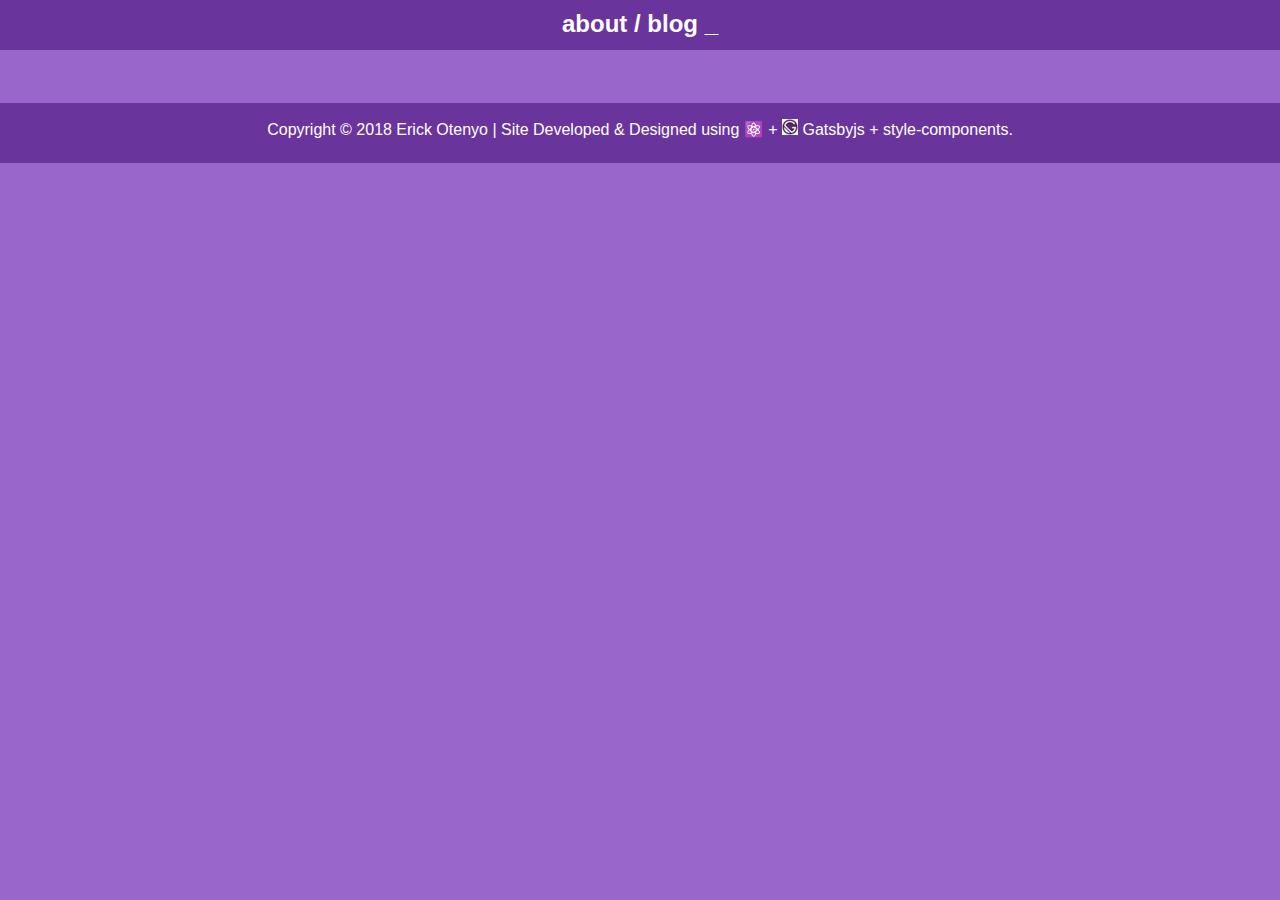
<file: offline-plugin-app-shell-fallback/index.html>
<!DOCTYPE html><html><head><meta charset="utf-8"/><meta http-equiv="x-ua-compatible" content="ie=edge"/><meta name="viewport" content="width=device-width, initial-scale=1, shrink-to-fit=no"/><link rel="preload" href="/component---src-layouts-index-js-afe5f97442e538e7d7aa.js" as="script"/><link rel="preload" href="/component---node-modules-gatsby-plugin-offline-app-shell-js-2bd0c679b8c7a2b312a3.js" as="script"/><link rel="preload" href="/path---offline-plugin-app-shell-fallback-a0e39f21c11f6a62c5ab.js" as="script"/><link rel="preload" href="/app-df6b9195df94f21d8a99.js" as="script"/><link rel="preload" href="/commons-96ddf5a65489a01e8ca5.js" as="script"/><style type="text/css" data-styled-components="" data-styled-components-is-local="true"></style><title data-react-helmet="true">Erick Otenyo Portfolio</title><meta data-react-helmet="true" name="description" content="Erick Otenyo Portfolio"/><meta data-react-helmet="true" itemprop="name" content="Erick Otenyo"/><meta data-react-helmet="true" itemprop="description" content="Erick Otenyo Portfolio"/><meta data-react-helmet="true" itemprop="image" content="https://res.cloudinary.com/otenyo/image/upload/v1522953320/personal/20169543.jpg"/><meta data-react-helmet="true" property="og:url" content="www.erickotenyo.me"/><meta data-react-helmet="true" property="og:type" content="website"/><meta data-react-helmet="true" property="og:title" content="Erick Otenyo Portfolio"/><meta data-react-helmet="true" property="og:description" content="Erick Otenyo Portfolio"/><meta data-react-helmet="true" property="og:image" content="https://res.cloudinary.com/otenyo/image/upload/v1522953320/personal/20169543.jpg"/><meta data-react-helmet="true" name="twitter:card" content="summary_large_image"/><meta data-react-helmet="true" name="twitter:site" content="www.erickotenyo.me"/><meta data-react-helmet="true" name="twitter:title" content="Erick Otenyo"/><meta data-react-helmet="true" name="twitter:creator" content="@erick_otenyo"/><meta data-react-helmet="true" name="twitter:description" content="Erick Otenyo Portfolio"/><meta data-react-helmet="true" name="twitter:image" content="https://res.cloudinary.com/otenyo/image/upload/v1522953320/personal/20169543.jpg"/><link rel="manifest" href="/manifest.json"/><meta name="theme-color" content="#69359c"/><link rel="sitemap" type="application/xml" href="/sitemap.xml"/><style id="gatsby-inlined-css">.src-components-Header----header-module---blinkingCursor---2R86g{animation:1s:local(blink) step-end infinite}@keyframes src-components-Header----header-module---blink---3_nig{0%,to{color:transparent}50%{color:#09f}}.src-components-Header----header-module---headerContainer---1zu0Q{background-color:#69359c;height:50px;max-width:960;width:100%;margin:auto;position:absolute;top:0}.src-components-Header----header-module---headerMaxWidthContainer---3iCG6{display:-ms-flexbox;display:flex;-ms-flex-direction:row;flex-direction:row;-ms-flex-pack:center;justify-content:center;-ms-flex-wrap:wrap;flex-wrap:wrap;height:100%}h2 a{text-decoration:none;color:#fff}h2 a:hover{color:#bd93d8}.src-components-Header----header-module---headerH1---2VmML{margin:10px}@media (max-width:440px){.src-components-Header----header-module---footer---2R8ku{font-size:10px}}.src-components-Footer----footerStyles-module---footer---LfDhA{background-color:#69359c;padding-bottom:10px;height:50px;max-width:960;width:100%;margin:auto}.src-components-Footer----footerStyles-module---footerContainer---2Z8Vt{display:-ms-flexbox;display:flex;-ms-flex-direction:row;flex-direction:row;-ms-flex-pack:center;justify-content:center;-ms-flex-wrap:wrap;flex-wrap:wrap;height:100%}.src-components-Footer----footerStyles-module---footer---LfDhA a{text-decoration:none;color:#fff}.src-components-Footer----footerStyles-module---fotter---28jKD a:hover{color:#bd93d8}@media (max-width:440px){.src-components-Footer----footerStyles-module---footer---LfDhA{height:70px}}@media (max-width:376){.src-components-Footer----footerStyles-module---footer---LfDhA{height:85px}}html{font-family:Roboto,sans-serif;-ms-text-size-adjust:100%;-webkit-text-size-adjust:100%}body{position:relative;padding-top:80px;margin:0;background-color:#96c;color:#fff}.src-components-Avatar----avatarStyles-module---avatarImg---Da12M{width:150px;height:150px;-o-object-fit:cover;object-fit:cover;-o-object-position:0 0;object-position:0 0;margin-top:0;border-radius:100%}.src-components-SocialLinks----socialLinksStyles-module---socialLinks---2xTfT a{color:#fff}.src-components-SocialLinks----socialLinksStyles-module---socialLinks---2xTfT a:hover{color:#bd93d8}.src-components-SocialLinks----socialLinksStyles-module---socialLinks---2xTfT ul{margin:15px 45px 10px 0;display:-ms-flexbox;display:flex;-ms-flex-flow:row wrap;flex-flow:row wrap;-ms-flex-pack:center;justify-content:center;font-size:30px;list-style-type:none}.src-components-SocialLinks----socialLinksStyles-module---socialLinks---2xTfT li{margin:0 5px}</style></head><body><div id="___gatsby"><div data-reactroot="" data-reactid="1" data-react-checksum="-583969801"><!-- react-empty: 2 --><div class="src-components-Header----header-module---headerContainer---1zu0Q" data-reactid="3"><div class="src-components-Header----header-module---headerMaxWidthContainer---3iCG6" data-reactid="4"><h2 class="src-components-Header----header-module---headerH1---2VmML" data-reactid="5"><a href="/" data-reactid="6">about</a><!-- react-text: 7 --> / <!-- /react-text --><a href="https://medium.com/@erickotenyo" target="_blank" rel="noopener" data-reactid="8">blog</a><span class="src-components-Header----header-module---blinkingCursor---2R86g" data-reactid="9"> _ </span></h2></div></div><div style="margin:0 auto;max-width:960px;padding:0px 1.0875rem 1.45rem;padding-top:0;" data-reactid="10"><div data-reactid="11"></div></div><div class="src-components-Footer----footerStyles-module---footer---LfDhA" data-reactid="12"><div class="src-components-Footer----footerStyles-module---footerContainer---2Z8Vt" data-reactid="13"><p data-reactid="14"><!-- react-text: 15 -->Copyright © 2018 Erick Otenyo | Site Developed &amp; Designed using ⚛️ +<!-- /react-text --><!-- react-text: 16 --> <!-- /react-text --><img src="[data-uri]" alt="gatsby-logo" style="width:16px;height:16px;" data-reactid="17"/><!-- react-text: 18 --> <!-- /react-text --><!-- react-text: 19 --><!-- /react-text --><!-- react-text: 20 -->Gatsbyjs + style-components.<!-- /react-text --></p></div></div></div></div><script id="webpack-manifest">/*<![CDATA[*/window.webpackManifest={"231608221292675":"app-df6b9195df94f21d8a99.js","99219681209289":"component---node-modules-gatsby-plugin-offline-app-shell-js-2bd0c679b8c7a2b312a3.js","35783957827783":"component---src-pages-index-js-02b35f2a26f15ce93230.js","60335399758886":"path----557518bd178906f8d58a.js","210333531512890":"path---offline-plugin-app-shell-fallback-a0e39f21c11f6a62c5ab.js","142629428675168":"path---index-a0e39f21c11f6a62c5ab.js","114276838955818":"component---src-layouts-index-js-afe5f97442e538e7d7aa.js"}/*]]>*/</script><script>
  function gaOptout(){document.cookie=disableStr+'=true; expires=Thu, 31 Dec 2099 23:59:59 UTC;path=/',window[disableStr]=!0}var gaProperty='UA-96738144-3',disableStr='ga-disable-'+gaProperty;document.cookie.indexOf(disableStr+'=true')>-1&&(window[disableStr]=!0);
  (function(i,s,o,g,r,a,m){i['GoogleAnalyticsObject']=r;i[r]=i[r]||function(){
  (i[r].q=i[r].q||[]).push(arguments)},i[r].l=1*new Date();a=s.createElement(o),
  m=s.getElementsByTagName(o)[0];a.async=1;a.src=g;m.parentNode.insertBefore(a,m)
  })(window,document,'script','https://www.google-analytics.com/analytics.js','ga');

  ga('create', 'UA-96738144-3', 'auto');
  ga('set', 'anonymizeIp', 1);</script><script>/*<![CDATA[*/!function(e,t,r){function n(){for(;d[0]&&"loaded"==d[0][f];)c=d.shift(),c[o]=!i.parentNode.insertBefore(c,i)}for(var s,a,c,d=[],i=e.scripts[0],o="onreadystatechange",f="readyState";s=r.shift();)a=e.createElement(t),"async"in i?(a.async=!1,e.head.appendChild(a)):i[f]?(d.push(a),a[o]=n):e.write("<"+t+' src="'+s+'" defer></'+t+">"),a.src=s}(document,"script",["/commons-96ddf5a65489a01e8ca5.js","/app-df6b9195df94f21d8a99.js","/path---offline-plugin-app-shell-fallback-a0e39f21c11f6a62c5ab.js","/component---node-modules-gatsby-plugin-offline-app-shell-js-2bd0c679b8c7a2b312a3.js","/component---src-layouts-index-js-afe5f97442e538e7d7aa.js"])/*]]>*/</script></body></html>
</file>
